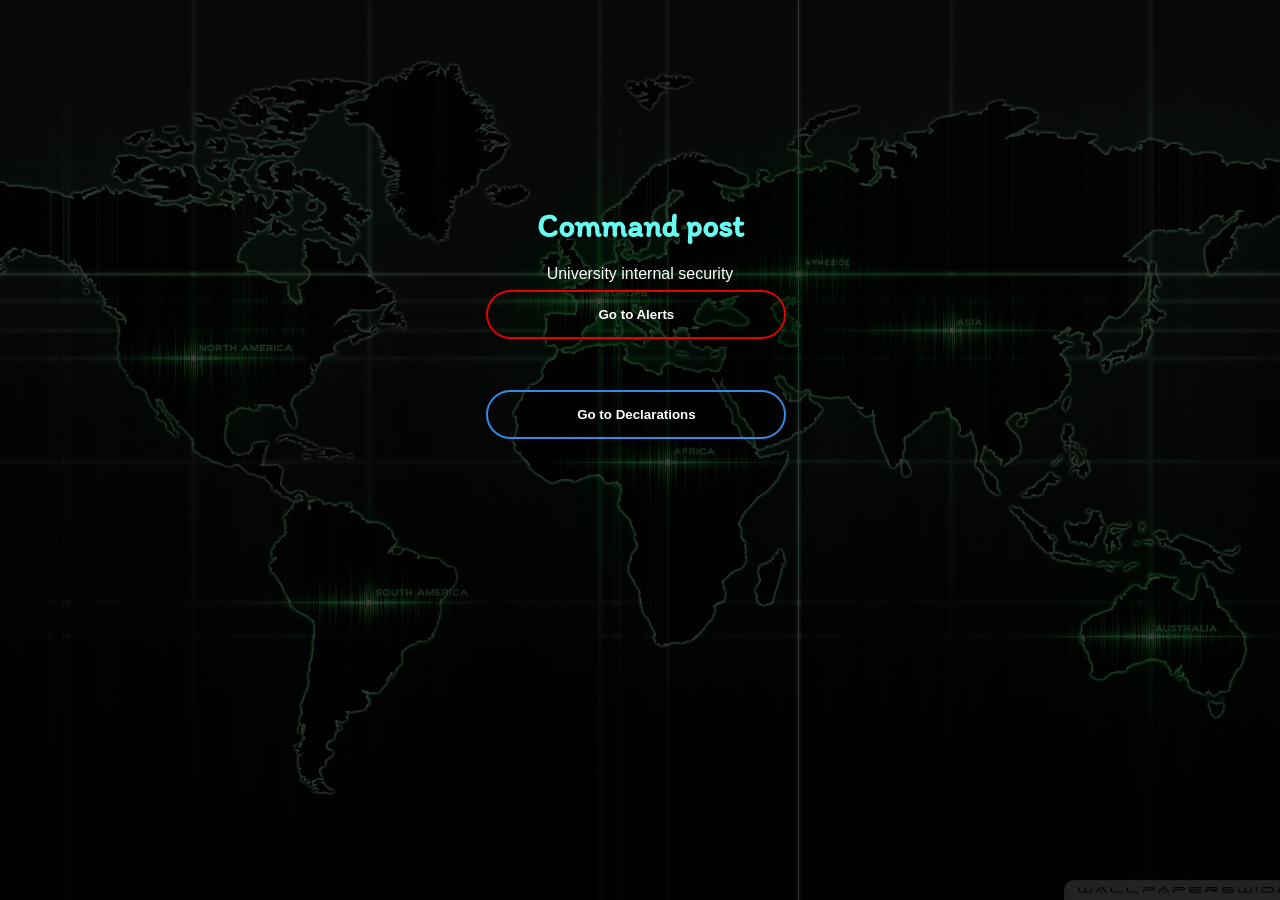
<file: center_agent/index.html>
<!DOCTYPE html>
<html>
<head>
  <meta charset="UTF-8">
  <title>Home Page</title>
  <link rel="stylesheet" type="text/css" href="styles.css">
<style>
</style>
</head>
<body>
  <div class="banner1">
    <div class="Type">
      <h1>Command post</h1>
      <p>University internal security </p>
    </div>
   <div class="btt">
  <button class="btn_1" onclick="navigateTo('alerts.html')">Go to Alerts</button>
  <button class="btn_2" onclick="navigateTo('declaration.html')">Go to Declarations</button>
</div>
  <script>
    // Function to navigate to a new page
    function navigateTo(page) {
      window.location.href = page;
    }
  </script>
  
  </div>
</body>
</html>
</file>
<file: center_agent/styles.css>
@import url('https://fonts.googleapis.com/css2?family=Itim&family=Lobster&display=swap');
@import url('https://fonts.googleapis.com/css2?family=Abel&family=Itim&family=Lobster&display=swap');

*{  
  margin: 0;
  padding: 0;
  font-family: sans-serif;
}

.banner1{
  width: 100%;
  height: 100vh;
  background: linear-gradient(rgba(0,0,0,0.75),rgba(0,0,0,0.75)),url(map2.webp);
  background-size: cover;
  background-position: center;
}
.banner2{
  width: 100%;
  height: 100vh;
  background: url(backgr.png);;
  background-size: cover;
  background-position: center;
}


#btn {
  width: fit-content;
  height: fit-content;
  align-self: flex-end;
  margin: 70px;
  width: max-content;
  height: max-content;
}
.Type{
  width: 100%;
  position: absolute;
  top: 23%;
  transform: translateY(-50);
  text-align: center;
  color: #fff;
}
.Type h1{
  font-family: 'Itim', cursive;
  color:#66FCF1;
  margin-bottom: 20PX;
  text-shadow: 5px 2px 1px black ;
}
.content p{
  margin: 20px auto;
  padding: 30px;
  font-weight: 100;
  line-height: 30px;
  font-family: 'Abel', sans-serif


}


.btn_1{
position: absolute;
width: 300px;
left: 38%;
top: 290px;
transition: 0.5s;
 border:2px solid #e60000;
}
.btn_2{
position: absolute;
width: 300px;
left: 38%;
top: 390px;
transition: 0.5s;
border:2px solid #318CE7;
}

.btn_1:hover{
  top:283px;
  background-color: #e60000;
}
.btn_2:hover{
top: 383px;
background-color: #318CE7;
}
button{
  width: 200px;
  padding: 15px 0;
  text-align: center
  margin:20px 10px;
  border-radius: 25px;
  font-weight: bold;
   border:2px solid #009688;
   background:transparent;
color: white;
cursor: pointer;
transition: 0.5s;
}
button:hover{
  background-color: #009688;

}

body {
  display: flex;
  flex-direction: column;
  align-items: center;
}
table {
  position: absolute;
  left: 50%;
  top: 40%;
  transform: translate(-50%, -50%);
  border-collapse: collapse;
  width: 800px;
  border: 1px solid #bdc3c7;
  box-shadow: 2px 2px 12px rgba(0, 0, 0, 0.2), -1px -1px 8px rgba(0, 0, 0, 1.0); 
}
tr {
  transition: all .2s ease.in;
  cursor: pointer;
}
th,td{
  padding: 12px;
  text-align: left;
  border-bottom: 1px solid #ddd;
}
.header{
  background-color: #16a085;
  color: white;
}
tr:hover{
  background-color: #f5f5f5;
  transform: scale(1.02);
  box-shadow: 2px 2px 12px rgba(0, 0, 0, 0.2), -1px -1px 8px rgba(0, 0, 0, 1.0); 
}
.Rtr{
position: absolute;
width: 150px;
left: 85%;
top: 70%;
border-radius: 10px;
background-color: #009688;
transition: 0.5s;
Box-shadow: 2px 2px 1px black ;
}
.txt{
  font-weight: bold;
  font-size: 50px;
   width: 100%;
  position: absolute;
  top: 5%;
  transform: translateY(-50);
  text-align: center;
  color: #e60000;
  right: 0%;
  margin-bottom: 20PX;
  text-shadow: 2px 2px 1px black ;
}
</file>
